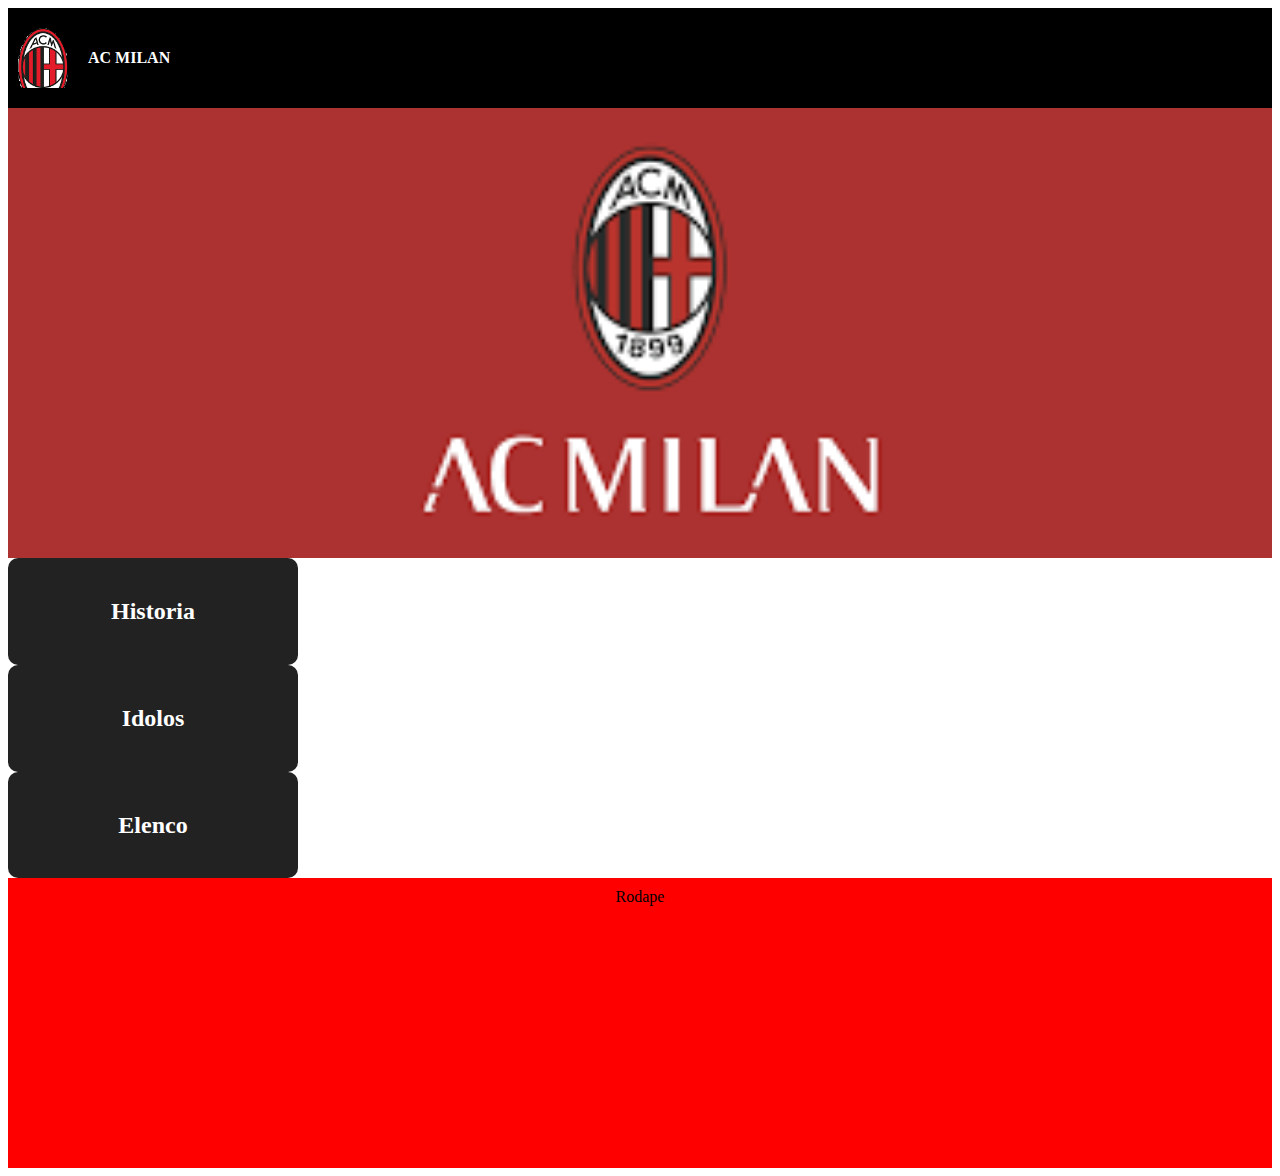
<file: index.html>
<!DOCTYPE html>
<html lang="pt-br">
<head>
    <meta charset="UTF-8">
    <meta name="viewport" content="width=device-width, initial-scale=1.0">
    <link rel="stylesheet" href="style.css">
    <title>Arthur Felipe Alves - 5159091</title>
</head>
<body>
    <header>
        <div class="cabeca"></div>
            <h1 class="cabecah1">AC MILAN</h1>
    </header>

    <div class="conteudoimagem"></div>

    <A href="#historia"><div class="card"><H2>Historia</H2></div></A>
    <A href="#idolos"><div class="card"><H2>Idolos</H2></div></A>
    <A href="#elenco"><div class="card"><H2>Elenco</H2></div></A>

    <footer class="rodape">
        Rodape
    </footer>
</body>
</html>
</file>
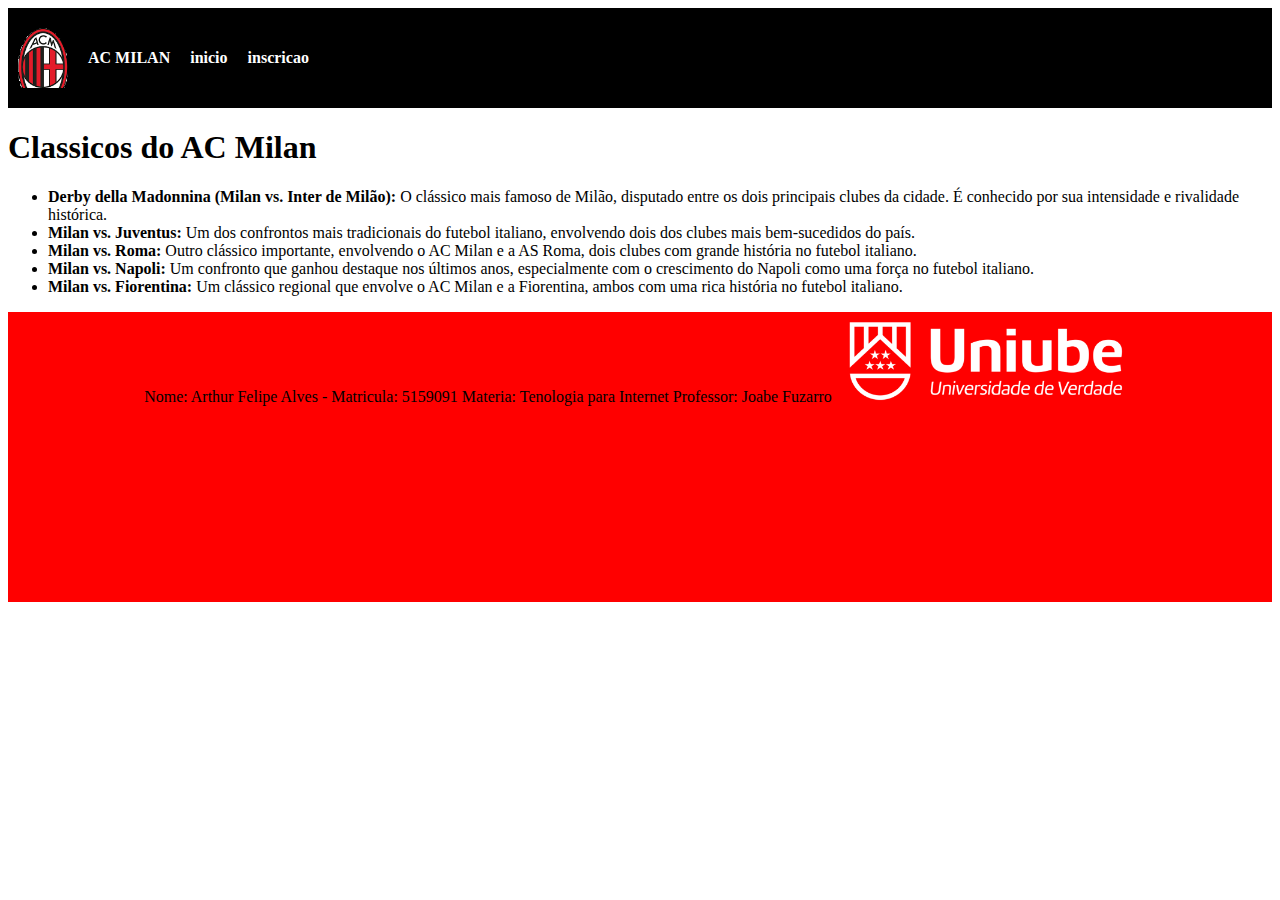
<file: classicos.html>
<!DOCTYPE html>
<html lang="pt-br">
<head>
    <meta charset="UTF-8">
    <meta name="viewport" content="width=device-width, initial-scale=1.0">
    <link rel="stylesheet" href="style.css">
    <title>Arthur Felipe Alves - 5159091</title>
</head>
<body>
    <header>
        <div class="cabeca"></div>
            <h1 class="cabecah1">AC MILAN</h1>
            <a href="./index.html"><h1 class="cabecah1">inicio</h1></a>
            <a href="./inscricao.html"><h1 class="cabecah1">inscricao</h1></a>

    </header>
<DIV class="Idolos">
    <h1>Classicos do AC Milan</h1>

    <UL>
        <li><b>Derby della Madonnina (Milan vs. Inter de Milão):</b> O clássico mais famoso de Milão, disputado entre os dois principais clubes da cidade. É conhecido por sua intensidade e rivalidade histórica.</li>
            <li><b>Milan vs. Juventus:</b> Um dos confrontos mais tradicionais do futebol italiano, envolvendo dois dos clubes mais bem-sucedidos do país.</li>
            <li><b>Milan vs. Roma:</b> Outro clássico importante, envolvendo o AC Milan e a AS Roma, dois clubes com grande história no futebol italiano.</li>
            <li><b>Milan vs. Napoli:</b> Um confronto que ganhou destaque nos últimos anos, especialmente com o crescimento do Napoli como uma força no futebol italiano.</li>
            <li><b>Milan vs. Fiorentina:</b> Um clássico regional que envolve o AC Milan e a Fiorentina, ambos com uma rica história no futebol italiano.</li>
    </UL>
</DIV>
    <footer class="rodape">
        Nome: Arthur Felipe Alves - Matricula: 5159091
        Materia: Tenologia para Internet
        Professor: Joabe Fuzarro

        <a href="https://uniube.br/"><img src="./assets/logoUniubeBranca.png" alt="" width="300px" height="80px"></a>
    </footer>
</body>
</html>
</file>
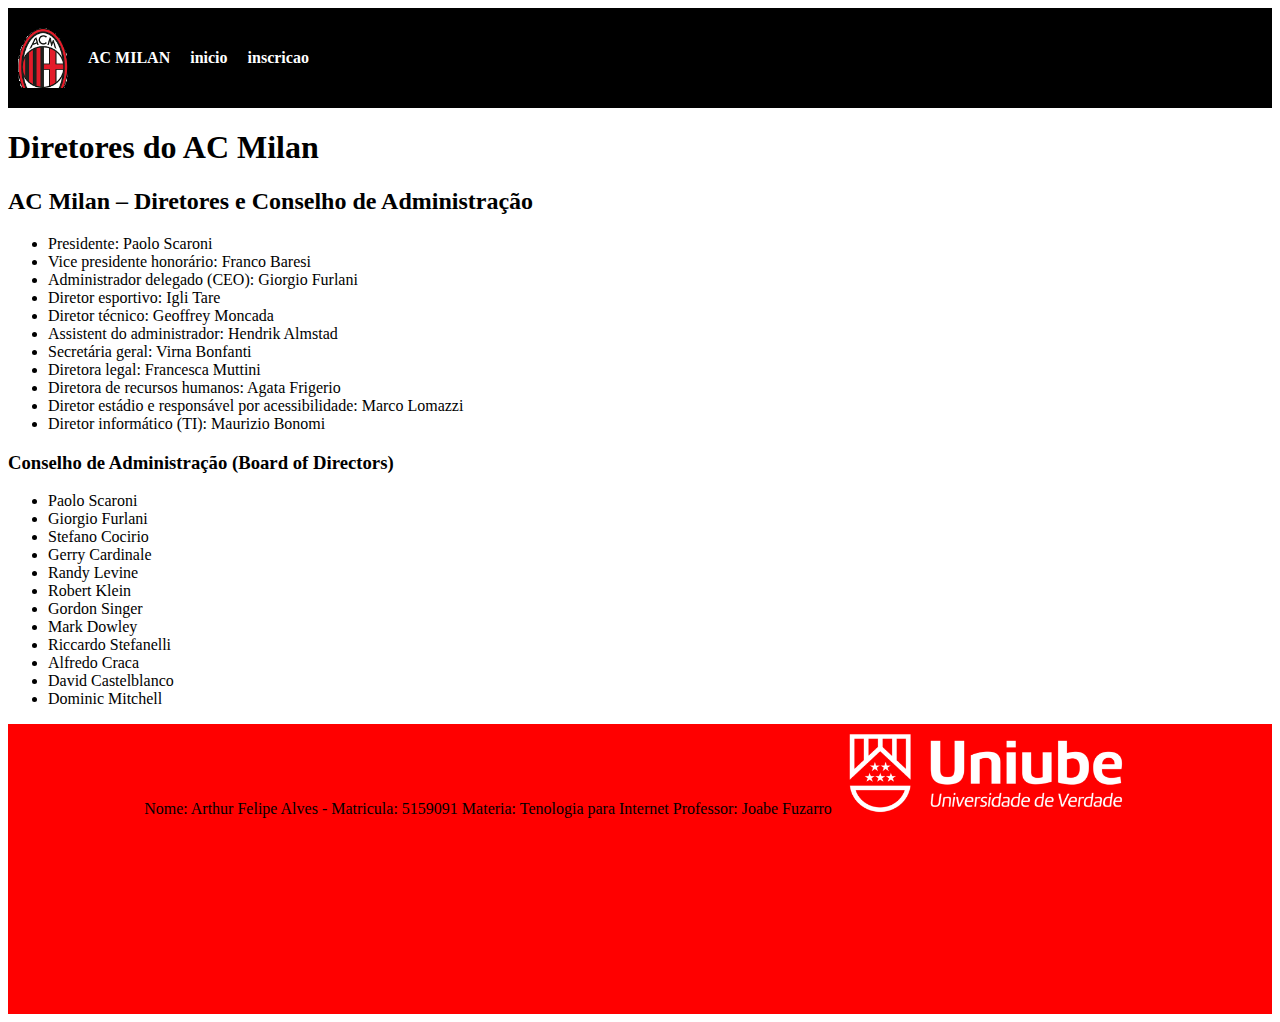
<file: diretoria.html>
<!DOCTYPE html>
<html lang="pt-br">
<head>
    <meta charset="UTF-8">
    <meta name="viewport" content="width=device-width, initial-scale=1.0">
    <link rel="stylesheet" href="style.css">
    <title>Arthur Felipe Alves - 5159091</title>
</head>
<body>
    <header>
        <div class="cabeca"></div>
            <h1 class="cabecah1">AC MILAN</h1>
            <a href="./index.html"><h1 class="cabecah1">inicio</h1></a>
            <a href="./inscricao.html"><h1 class="cabecah1">inscricao</h1></a>

    </header>

    <div class="Idolos">
        <h1>Diretores do AC Milan</h1>
        <h2>AC Milan – Diretores e Conselho de Administração</h2>
        <ul>
            <li>Presidente: Paolo Scaroni </li>
            <li>Vice presidente honorário: Franco Baresi</li>
            <li>Administrador delegado (CEO): Giorgio Furlani</li>
            <li>Diretor esportivo: Igli Tare</li>
            <li>Diretor técnico: Geoffrey Moncada</li>
            <li>Assistent do administrador: Hendrik Almstad</li>
            <li>Secretária geral: Virna Bonfanti</li>
            <li>Diretora legal: Francesca Muttini</li>
            <li>Diretora de recursos humanos: Agata Frigerio</li>
            <li>Diretor estádio e responsável por acessibilidade: Marco Lomazzi</li>
            <li>Diretor informático (TI): Maurizio Bonomi</li>
        </ul>

        <h3>Conselho de Administração (Board of Directors)</h3>
        <ul>
            <li>Paolo Scaroni</li>
            <li>Giorgio Furlani </li>
            <li>Stefano Cocirio </li>
            <li>Gerry Cardinale </li>
            <li>Randy Levine </li>
            <li>Robert Klein </li>
            <li>Gordon Singer </li>
            <li>Mark Dowley </li>
            <li>Riccardo Stefanelli </li>
            <li>Alfredo Craca </li>
            <li>David Castelblanco </li>
            <li>Dominic Mitchell </li>
        </ul>
    <footer class="rodape">
        Nome: Arthur Felipe Alves - Matricula: 5159091
        Materia: Tenologia para Internet
        Professor: Joabe Fuzarro

        <a href="https://uniube.br/"><img src="./assets/logoUniubeBranca.png" alt="" width="300px" height="80px"></a>
    </footer>
</body>
</html>
</file>
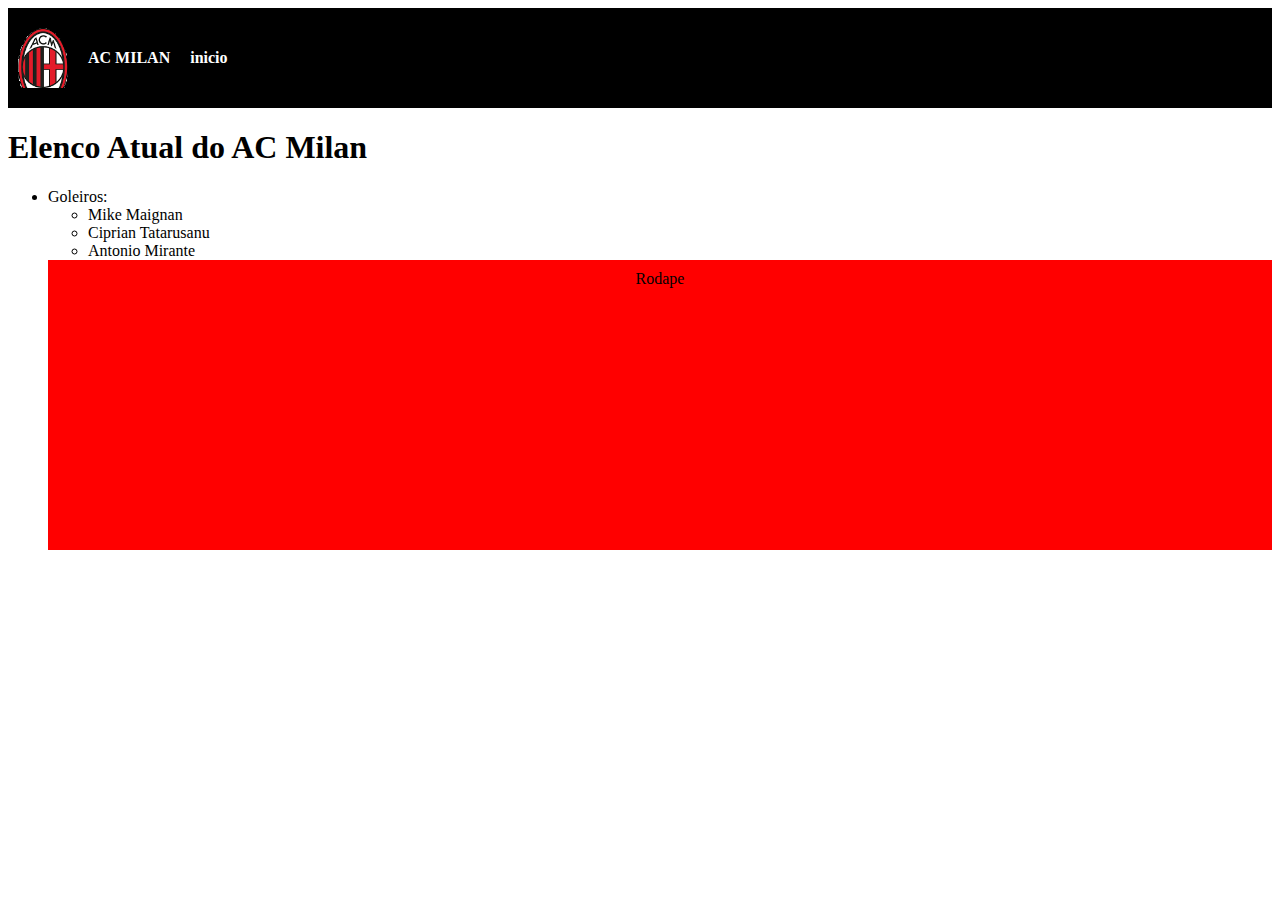
<file: elenco.html>
<!DOCTYPE html>
<html lang="pt-br">
<head>
    <meta charset="UTF-8">
    <meta name="viewport" content="width=device-width, initial-scale=1.0">
    <link rel="stylesheet" href="style.css">
    <title>Historia AC Milan</title>
</head>
<body>
    <header>
        <div class="cabeca"></div>
            <h1 class="cabecah1">AC MILAN</h1>
            <a href="./index.html"><h1 class="cabecah1">inicio</h1></a>
    </header>

    <div class="elenco">
        <h1>Elenco Atual do AC Milan</h1>
        <ul>
            <li>Goleiros:
                <ul>
                    <li>Mike Maignan</li>
                    <li>Ciprian Tatarusanu</li>
                    <li>Antonio Mirante</li>
                </ul>
            </li>
        <footer class="rodape">
        Rodape
    </footer>
</body>
</html>
</file>
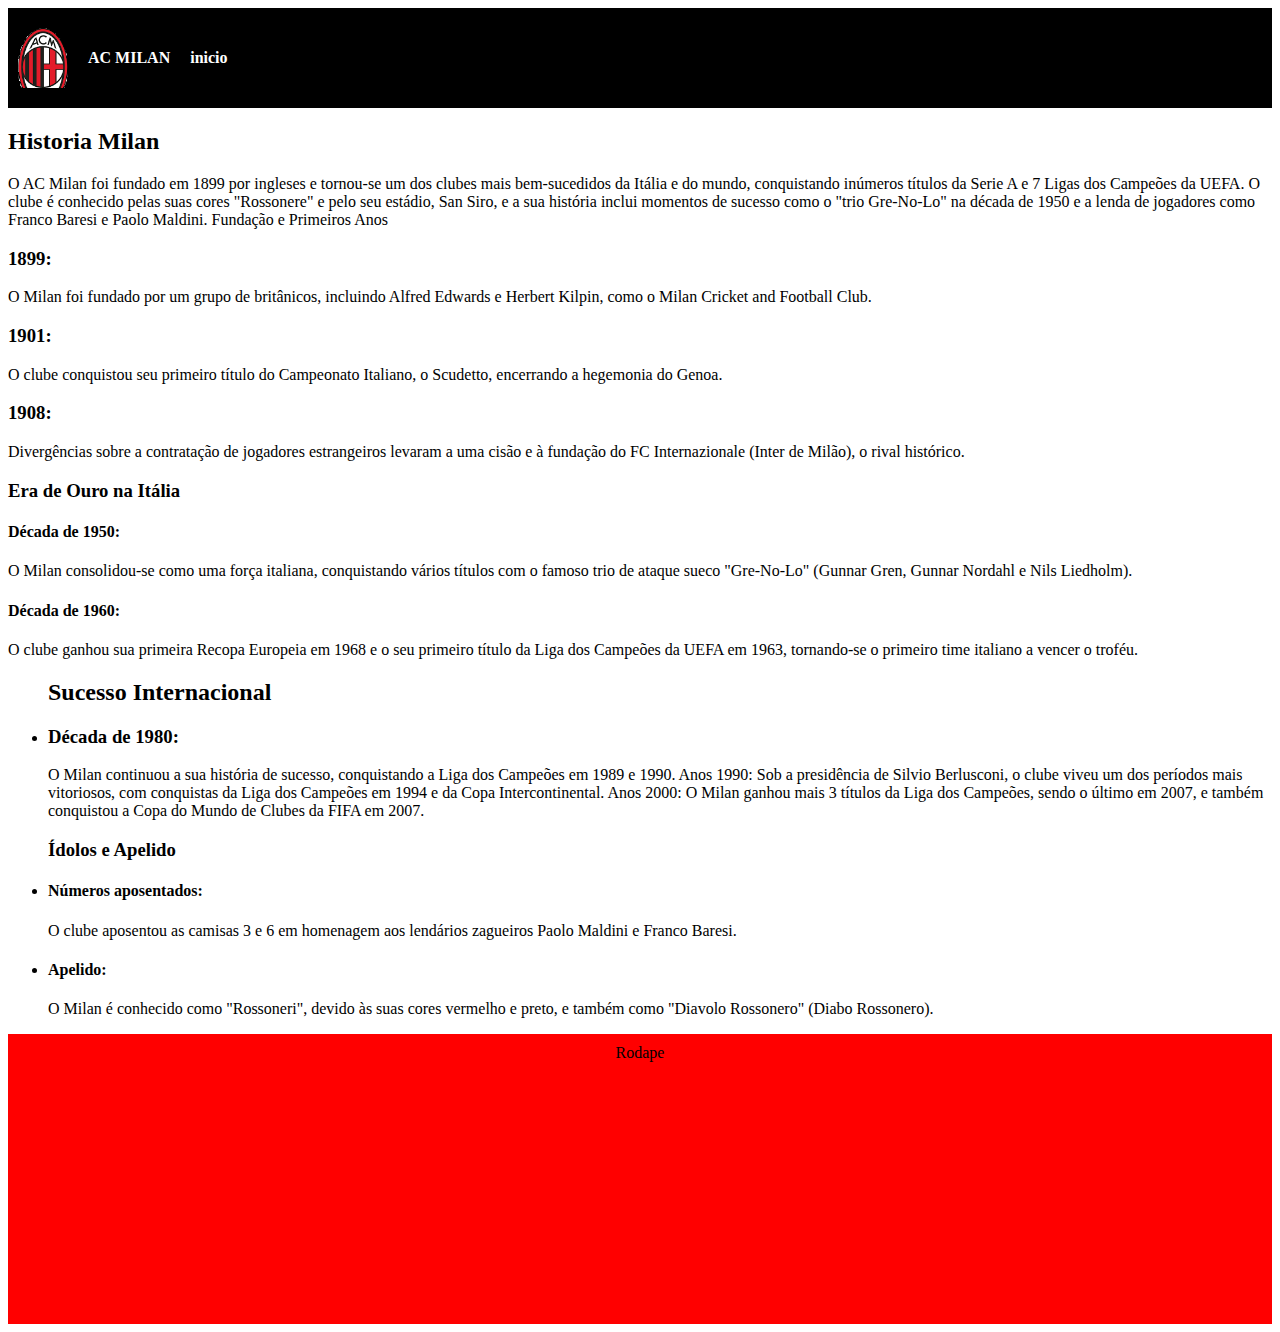
<file: historia.html>
<!DOCTYPE html>
<html lang="pt-br">
<head>
    <meta charset="UTF-8">
    <meta name="viewport" content="width=device-width, initial-scale=1.0">
    <link rel="stylesheet" href="style.css">
    <title>Historia AC Milan</title>
</head>
<body>
    <header>
        <div class="cabeca"></div>
            <h1 class="cabecah1">AC MILAN</h1>
<a href="./index.html"><h1 class="cabecah1">inicio</h1></a>
    </header>

    <div class="Historia">
        <h2>Historia Milan</h2>
        <p>
            O AC Milan foi fundado em 1899 por ingleses e tornou-se um dos clubes mais bem-sucedidos da Itália e do mundo, conquistando inúmeros títulos da Serie A e 7 Ligas dos Campeões da UEFA. O clube é conhecido pelas suas cores "Rossonere" e pelo seu estádio, San Siro, e a sua história inclui momentos de sucesso como o "trio Gre-No-Lo" na década de 1950 e a lenda de jogadores como Franco Baresi e Paolo Maldini. 
            Fundação e Primeiros Anos
 
                <h3>1899:</h3>
                O Milan foi fundado por um grupo de britânicos, incluindo Alfred Edwards e Herbert Kilpin, como o Milan Cricket and Football Club. 

            <h3>1901:</h3>
            O clube conquistou seu primeiro título do Campeonato Italiano, o Scudetto, encerrando a hegemonia do Genoa. 
            <h3>1908:</h3>
            Divergências sobre a contratação de jogadores estrangeiros levaram a uma cisão e à fundação do FC Internazionale (Inter de Milão), o rival histórico. 

            <h3>Era de Ouro na Itália</h3>

                <h4>Década de 1950:</h4>
                O Milan consolidou-se como uma força italiana, conquistando vários títulos com o famoso trio de ataque sueco "Gre-No-Lo" (Gunnar Gren, Gunnar Nordahl e Nils Liedholm). 

            <h4>Década de 1960:</h4>
            O clube ganhou sua primeira Recopa Europeia em 1968 e o seu primeiro título da Liga dos Campeões da UEFA em 1963, tornando-se o primeiro time italiano a vencer o troféu. 

            <ul><h2>Sucesso Internacional</h2>

                <LI><h3>Década de 1980:</h3>
                O Milan continuou a sua história de sucesso, conquistando a Liga dos Campeões em 1989 e 1990.
                Anos 1990:
                Sob a presidência de Silvio Berlusconi, o clube viveu um dos períodos mais vitoriosos, com conquistas da Liga dos Campeões em 1994 e da Copa Intercontinental.
                Anos 2000:
                O Milan ganhou mais 3 títulos da Liga dos Campeões, sendo o último em 2007, e também conquistou a Copa do Mundo de Clubes da FIFA em 2007. 
                </LI>
            <h3>Ídolos e Apelido</h3>

                <li><h4>Números aposentados:</h4>
                O clube aposentou as camisas 3 e 6 em homenagem aos lendários zagueiros Paolo Maldini e Franco Baresi. 
                </li>
            <li><h4>Apelido:</h4>
            O Milan é conhecido como "Rossoneri", devido às suas cores vermelho e preto, e também como "Diavolo Rossonero" (Diabo Rossonero). 
            </li>
            </ul>
        </p>
    </div>
        <footer class="rodape">
        Rodape
    </footer>
</body>
</html>
</file>
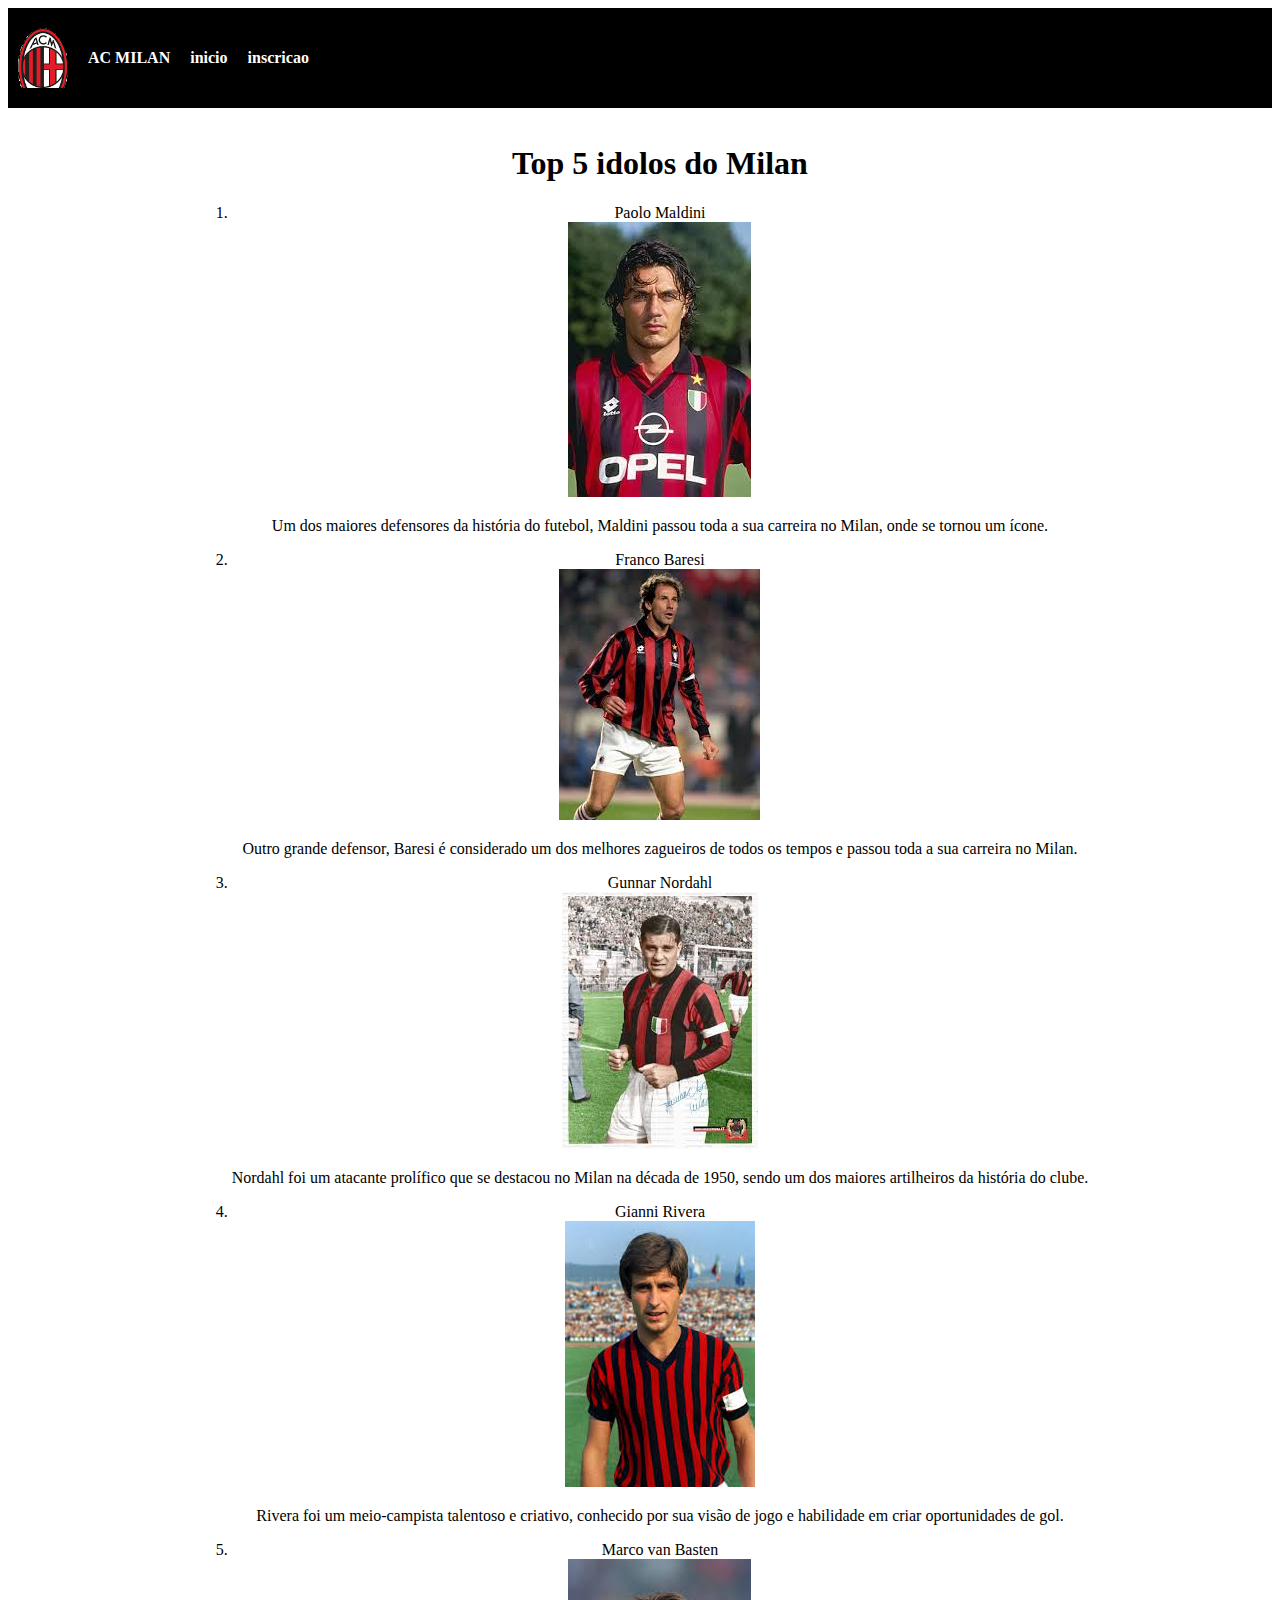
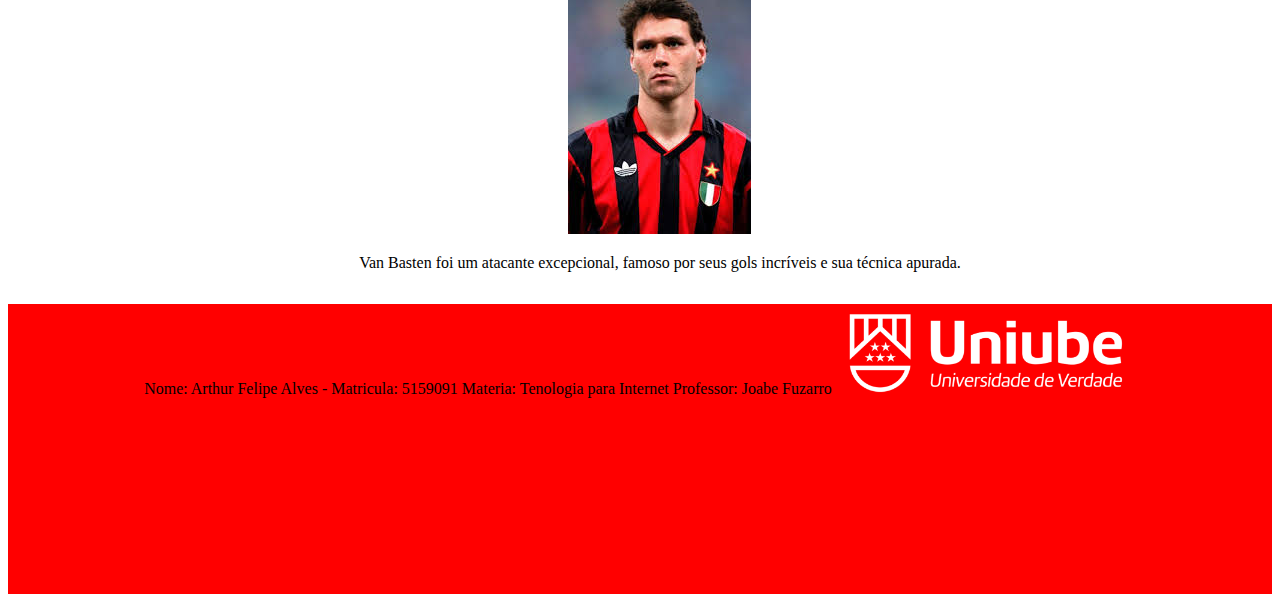
<file: idolos.html>
<!DOCTYPE html>
<html lang="pt-br">
<head>
    <meta charset="UTF-8">
    <meta name="viewport" content="width=device-width, initial-scale=1.0">
    <link rel="stylesheet" href="style.css">
    <title>Historia AC Milan</title>
</head>
<body>
    <header>
        <div class="cabeca"></div>
            <h1 class="cabecah1">AC MILAN</h1>
            <a href="./index.html"><h1 class="cabecah1">inicio</h1></a>
            <a href="./inscricao.html"><h1 class="cabecah1">inscricao</h1></a>

    </header>

    <div class="idolos">
        <ol>
            <h1>Top 5 idolos do Milan</h1>
            <li>Paolo Maldini</li>
            <img src="./assets/maldini.jpeg" alt="">
            <p>Um dos maiores defensores da história do futebol, Maldini passou toda a sua carreira no Milan, onde se tornou um ícone.</p>
            <li>Franco Baresi</li>
            <img src="./assets/baresi.jpeg" alt="">
            <p>Outro grande defensor, Baresi é considerado um dos melhores zagueiros de todos os tempos e passou toda a sua carreira no Milan.</p>
            <li>Gunnar Nordahl</li>
            <img src="./assets/Gunnar.jpeg" alt="">
            <p>Nordahl foi um atacante prolífico que se destacou no Milan na década de 1950, sendo um dos maiores artilheiros da história do clube.</p>
            <li>Gianni Rivera</li>
            <img src="./assets/girivera.jpeg" alt="">
            <p>Rivera foi um meio-campista talentoso e criativo, conhecido por sua visão de jogo e habilidade em criar oportunidades de gol.</p>
            <li>Marco van Basten</li>
            <img src="./assets/vanbasten.jpeg" alt="">
            <p>Van Basten foi um atacante excepcional, famoso por seus gols incríveis e sua técnica apurada.</p>
        </ol>
    </div>

    <footer class="rodape">
        Nome: Arthur Felipe Alves - Matricula: 5159091
        Materia: Tenologia para Internet
        Professor: Joabe Fuzarro

        <a href="https://uniube.br/"><img src="./assets/logoUniubeBranca.png" alt="" width="300px" height="80px"></a>
    </footer>
</body>
</html>
</file>
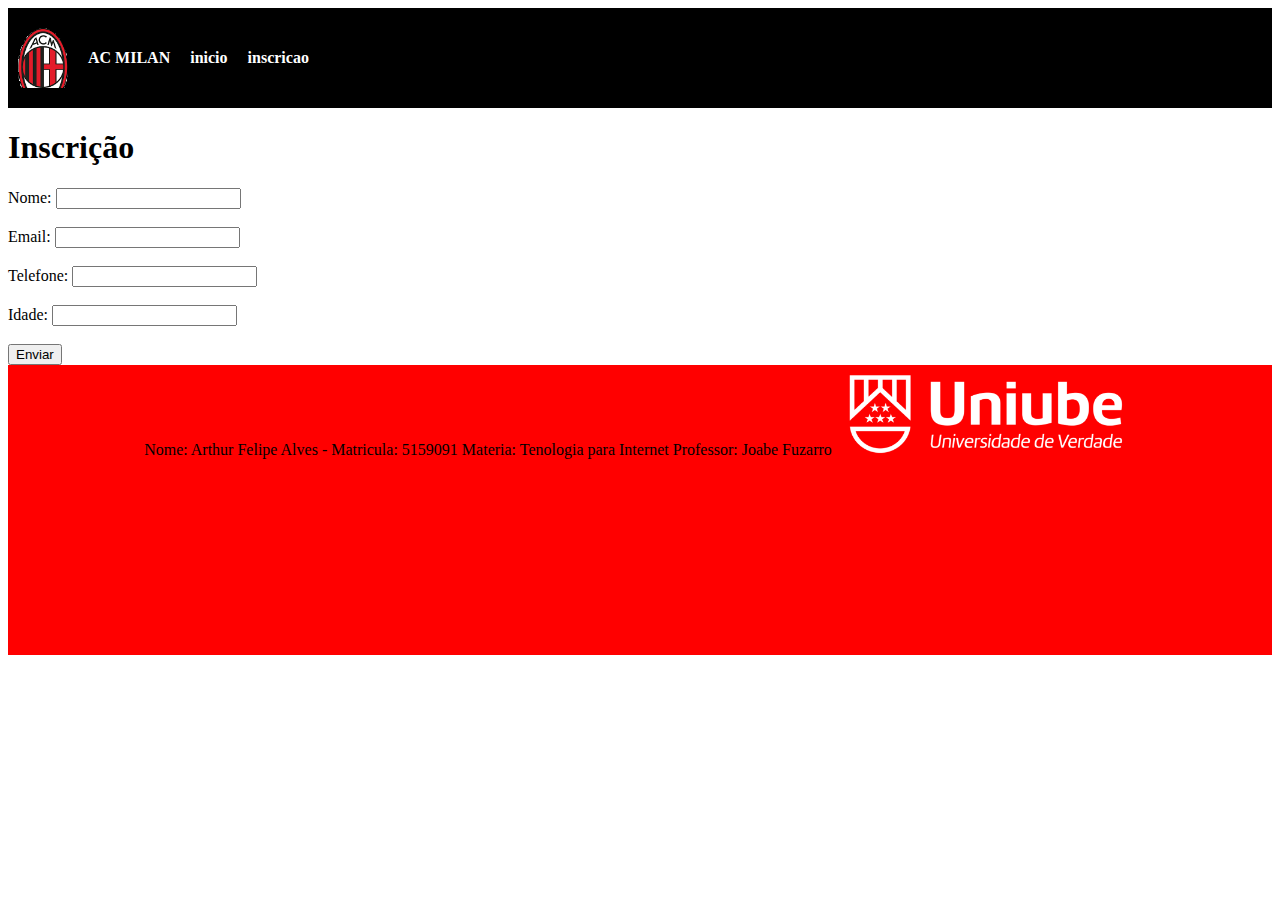
<file: inscricao.html>
<!DOCTYPE html>
<html lang="pt-br">
<head>
    <meta charset="UTF-8">
    <meta name="viewport" content="width=device-width, initial-scale=1.0">
    <link rel="stylesheet" href="style.css">
    <title>Arthur Felipe Alves - 5159091</title>
</head>
<body>
    <header>
        <div class="cabeca"></div>
            <h1 class="cabecah1">AC MILAN</h1>
            <a href="./index.html"><h1 class="cabecah1">inicio</h1></a>
            <a href="./inscricao.html"><h1 class="cabecah1">inscricao</h1></a>

    </header>

    <form action="submit_inscricao" method="post">
        <div class="inscricao">
            <h1>Inscrição</h1>
            <label for="nome">Nome:</label>
            <input type="text" id="nome" name="nome" required><br><br>

            <label for="email">Email:</label>
            <input type="email" id="email" name="email" required><br><br>

            <label for="telefone">Telefone:</label>
            <input type="tel" id="telefone" name="telefone" required><br><br>

            <label for="idade">Idade:</label>
            <input type="number" id="idade" name="idade" required><br><br>

            <input type="submit" value="Enviar">
        </div>
    </form>

    <footer class="rodape">
        Nome: Arthur Felipe Alves - Matricula: 5159091
        Materia: Tenologia para Internet
        Professor: Joabe Fuzarro

        <a href="https://uniube.br/"><img src="./assets/logoUniubeBranca.png" alt="" width="300px" height="80px"></a>
    </footer>
</body>
</html>
</file>
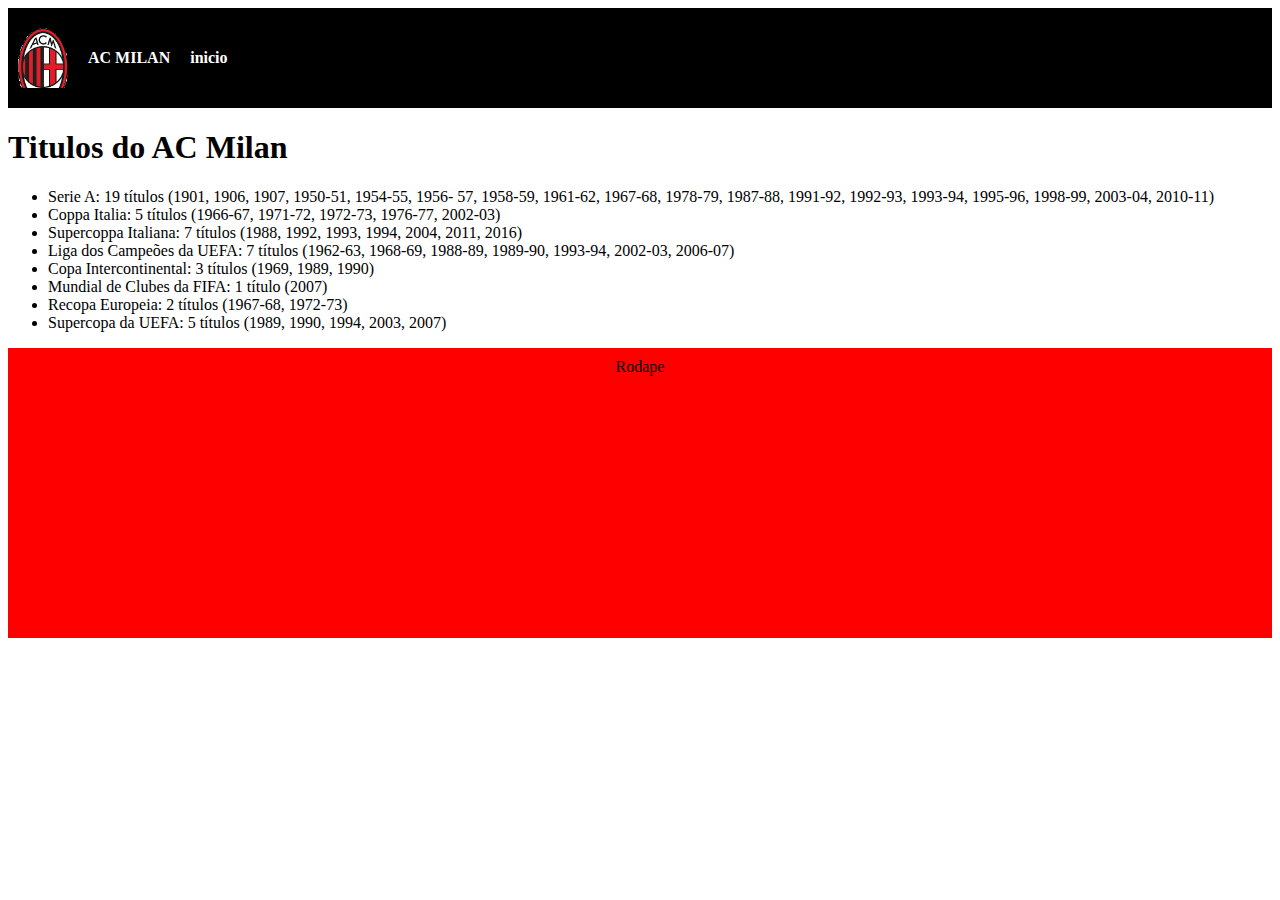
<file: titulos.html>
<!DOCTYPE html>
<html lang="pt-br">
<head>
    <meta charset="UTF-8">
    <meta name="viewport" content="width=device-width, initial-scale=1.0">
    <link rel="stylesheet" href="style.css">
    <title>Historia AC Milan</title>
</head>
<body>
    <header>
        <div class="cabeca"></div>
            <h1 class="cabecah1">AC MILAN</h1>
            <a href="./index.html"><h1 class="cabecah1">inicio</h1></a>
    </header>
    <div class="titulos">
        <h1>Titulos do AC Milan</h1>
        <ul>
            <li>Serie A: 19 títulos (1901, 1906, 1907, 1950-51, 1954-55, 1956-
57, 1958-59, 1961-62, 1967-68, 1978-79, 1987-88, 1991-92, 1992-93, 1993-94, 1995-96, 1998-99, 2003-04, 2010-11)</li>
            <li>Coppa Italia: 5 títulos (1966-67, 1971-72, 1972-73, 1976-77, 2002-03)</li>
            <li>Supercoppa Italiana: 7 títulos (1988, 1992, 1993, 1994, 2004, 2011, 2016)</li>
            <li>Liga dos Campeões da UEFA: 7 títulos (1962-63, 1968-69, 1988-89, 1989-90, 1993-94, 2002-03, 2006-07)</li>
            <li>Copa Intercontinental: 3 títulos (1969, 1989, 1990)</li>
            <li>Mundial de Clubes da FIFA: 1 título (2007)</li>
            <li>Recopa Europeia: 2 títulos (1967-68, 1972-73)</li>
            <li>Supercopa da UEFA: 5 títulos (1989, 1990, 1994, 2003, 2007)</li>
        </ul>
    </div>
        <footer class="rodape">
        Rodape
    </footer>
</body>
</html>
</file>
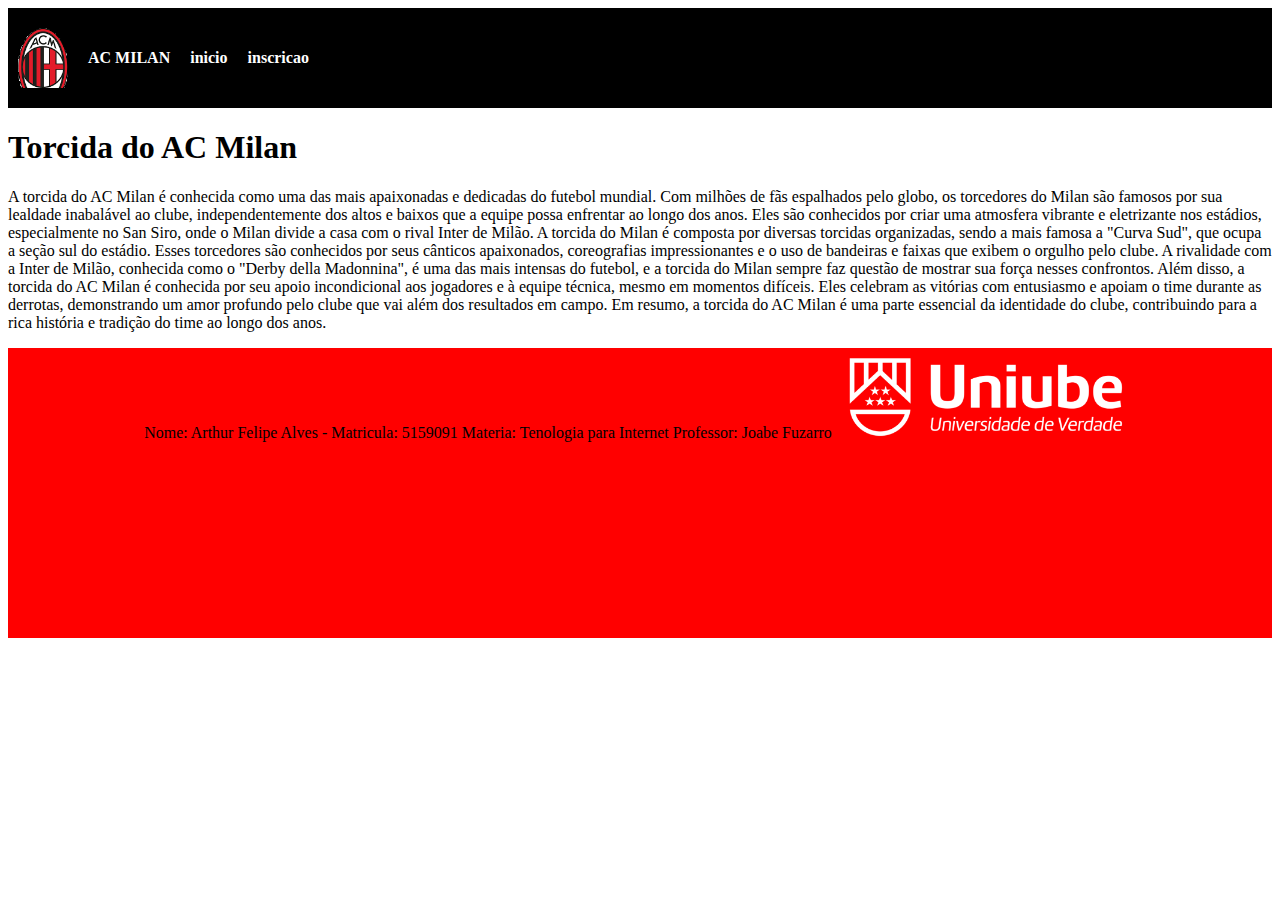
<file: torcida.html>
<!DOCTYPE html>
<html lang="pt-br">
<head>
    <meta charset="UTF-8">
    <meta name="viewport" content="width=device-width, initial-scale=1.0">
    <link rel="stylesheet" href="style.css">
    <title>Arthur Felipe Alves - 5159091</title>
</head>
<body>
    <header>
        <div class="cabeca"></div>
            <h1 class="cabecah1">AC MILAN</h1>
            <a href="./index.html"><h1 class="cabecah1">inicio</h1></a>
            <a href="./inscricao.html"><h1 class="cabecah1">inscricao</h1></a>

    </header>

    <h1>Torcida do AC Milan</h1>
    <p>A torcida do AC Milan é conhecida como uma das mais apaixonadas e dedicadas do 
        futebol mundial. Com milhões de fãs espalhados pelo globo, os torcedores do Milan 
        são famosos por sua lealdade inabalável ao clube, independentemente dos altos e
        baixos que a equipe possa enfrentar ao longo dos anos. Eles são conhecidos por criar
        uma atmosfera vibrante e eletrizante nos estádios, especialmente no San Siro, onde o Milan divide a casa com o rival Inter de Milão.
        A torcida do Milan é composta por diversas torcidas organizadas, sendo a mais famosa
        a "Curva Sud", que ocupa a seção sul do estádio. Esses torcedores são conhecidos por
        seus cânticos apaixonados, coreografias impressionantes e o uso de bandeiras e
        faixas que exibem o orgulho pelo clube. A rivalidade com a Inter de Milão, conhecida como
        o "Derby della Madonnina", é uma das mais intensas do futebol, e a torcida do Milan sempre faz questão de mostrar sua força nesses confrontos.
        Além disso, a torcida do AC Milan é conhecida por seu apoio incondicional aos jogadores
        e à equipe técnica, mesmo em momentos difíceis. Eles celebram as vitórias com entusiasmo
        e apoiam o time durante as derrotas, demonstrando um amor profundo pelo clube que vai além dos resultados em campo.
        Em resumo, a torcida do AC Milan é uma parte essencial da identidade 
        do clube, contribuindo para a rica história e tradição do time ao longo 
        dos anos.
    </p>
    <footer class="rodape">
        Nome: Arthur Felipe Alves - Matricula: 5159091
        Materia: Tenologia para Internet
        Professor: Joabe Fuzarro

        <a href="https://uniube.br/"><img src="./assets/logoUniubeBranca.png" alt="" width="300px" height="80px"></a>
    </footer>
</body>
</html>
</file>
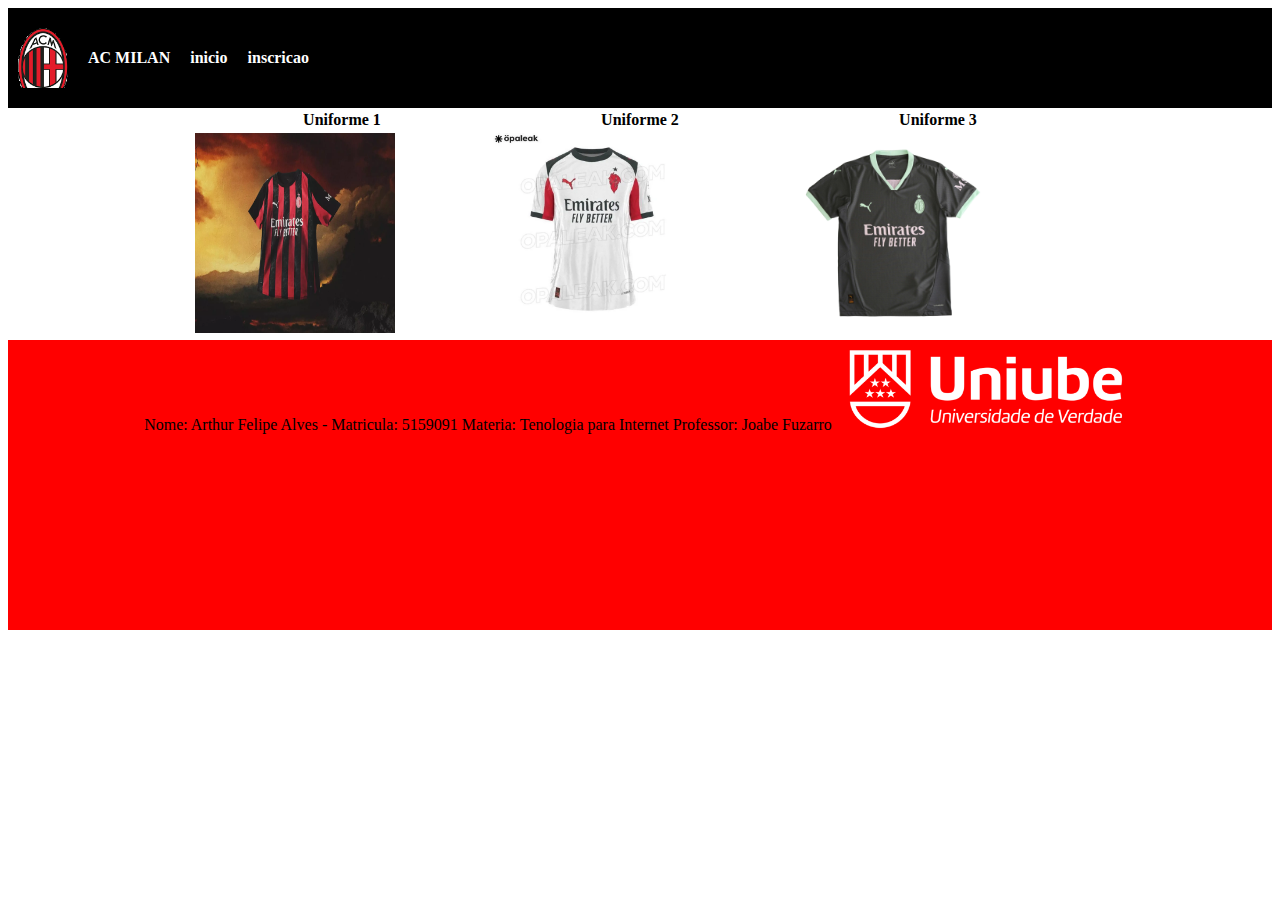
<file: uniformes.html>
<!DOCTYPE html>
<html lang="pt-br">
<head>
    <meta charset="UTF-8">
    <meta name="viewport" content="width=device-width, initial-scale=1.0">
    <link rel="stylesheet" href="style.css">
    <title>Arthur Felipe Alves - 5159091</title>
</head>
<body>
    <header>
        <div class="cabeca"></div>
            <h1 class="cabecah1">AC MILAN</h1>
            <a href="./index.html"><h1 class="cabecah1">inicio</h1></a>
            <a href="./inscricao.html"><h1 class="cabecah1">inscricao</h1></a>

    </header>

        <table class="tabela">
            <tr>
                <th>Uniforme 1</th>
                <th>Uniforme 2</th>
                <th>Uniforme 3</th>
            <tr>
                <td><img src="./assets/camisa-1-milan.webp" alt="Uniforme 1" width="200" height="200"></td>
                <td><img src="./assets/camisa2.webp" alt="Uniforme 2" width="200" height="200"></td>
                <td><img src="./assets/camisa3.png" alt="Uniforme 3" width="200" height="200"></td>
            </tr>
        </table>
   <footer class="rodape">
        Nome: Arthur Felipe Alves - Matricula: 5159091
        Materia: Tenologia para Internet
        Professor: Joabe Fuzarro

        <a href="https://uniube.br/"><img src="./assets/logoUniubeBranca.png" alt="" width="300px" height="80px"></a>
    </footer>
</body>
</html>
</file>
<file: style.css>
header{
    background-color: black;
    width: 100%;
    height: 100px;
    /* Adicione ao style.css */
    display: flex;
    align-items: center;
    gap: 20px; /* Espaço entre os elementos */
}

.cabeca{
    width: 50px;
    height: 100px;
    margin-top: 10px;
    margin-bottom: 50px;
    margin-left: 10px;
    background-image: url("./assets/logomilan.png");
    background-repeat: no-repeat;
    background-size: cover;
    background-position: center;
}

.cabecah1{
    color: white;
    font-size: 100%;
}

.conteudoimagem{
    width: 100%;
    height: 50vh;
    background-image: url("./assets/milan.png");
    background-repeat: no-repeat;
    background-size: cover;
    background-position: center;
}



.rodape{
    background-color: red;
    color: black blanchedalmond;
    text-align: center;
    height: 30vh;
    padding: 10px 0;
    position: relative;
    bottom: 0;
    width: 100%;
}

a{
    text-decoration: none;
    color: black;
}

.historia{
    flex-direction: column;
    text-align: center;
    align-items: center;
}

.idolos{
    display: flex;
    flex-wrap: wrap;
    justify-content: center;
    gap: 20px; /* Espaço entre os cards */
}

.idolos ol{
    align-items: center;
    text-align: center;
    object-fit: cover; /* Garante que a imagem preencha o card */
}

.cards {
    display: flex;
    flex-wrap: wrap;         /* quebra de linha automática */
    justify-content: center; /* centraliza horizontalmente */
    gap: 20px;               /* espaçamento entre os cards */
    margin: 20px auto;       /* centraliza a div na página */
    max-width: 1200px;       /* largura máxima */
    padding: 10px;
}

.card {
    flex: 1 1 200px;         /* cresce, encolhe e tem largura mínima */
    max-width: 250px;
    min-width: 180px;
    background: #222;
    color: #fff;
    text-align: center;
    padding: 20px;
    border-radius: 10px;
    transition: transform 0.2s;
}

.card:hover {
    transform: scale(1.05);  /* efeito ao passar o mouse */
}

.tabela{
    width: 70vw;
    flex-wrap: wrap;
    flex-direction: column;
    align-items: center;
    justify-content: center;
    margin: 0 auto; 
}
</file>
